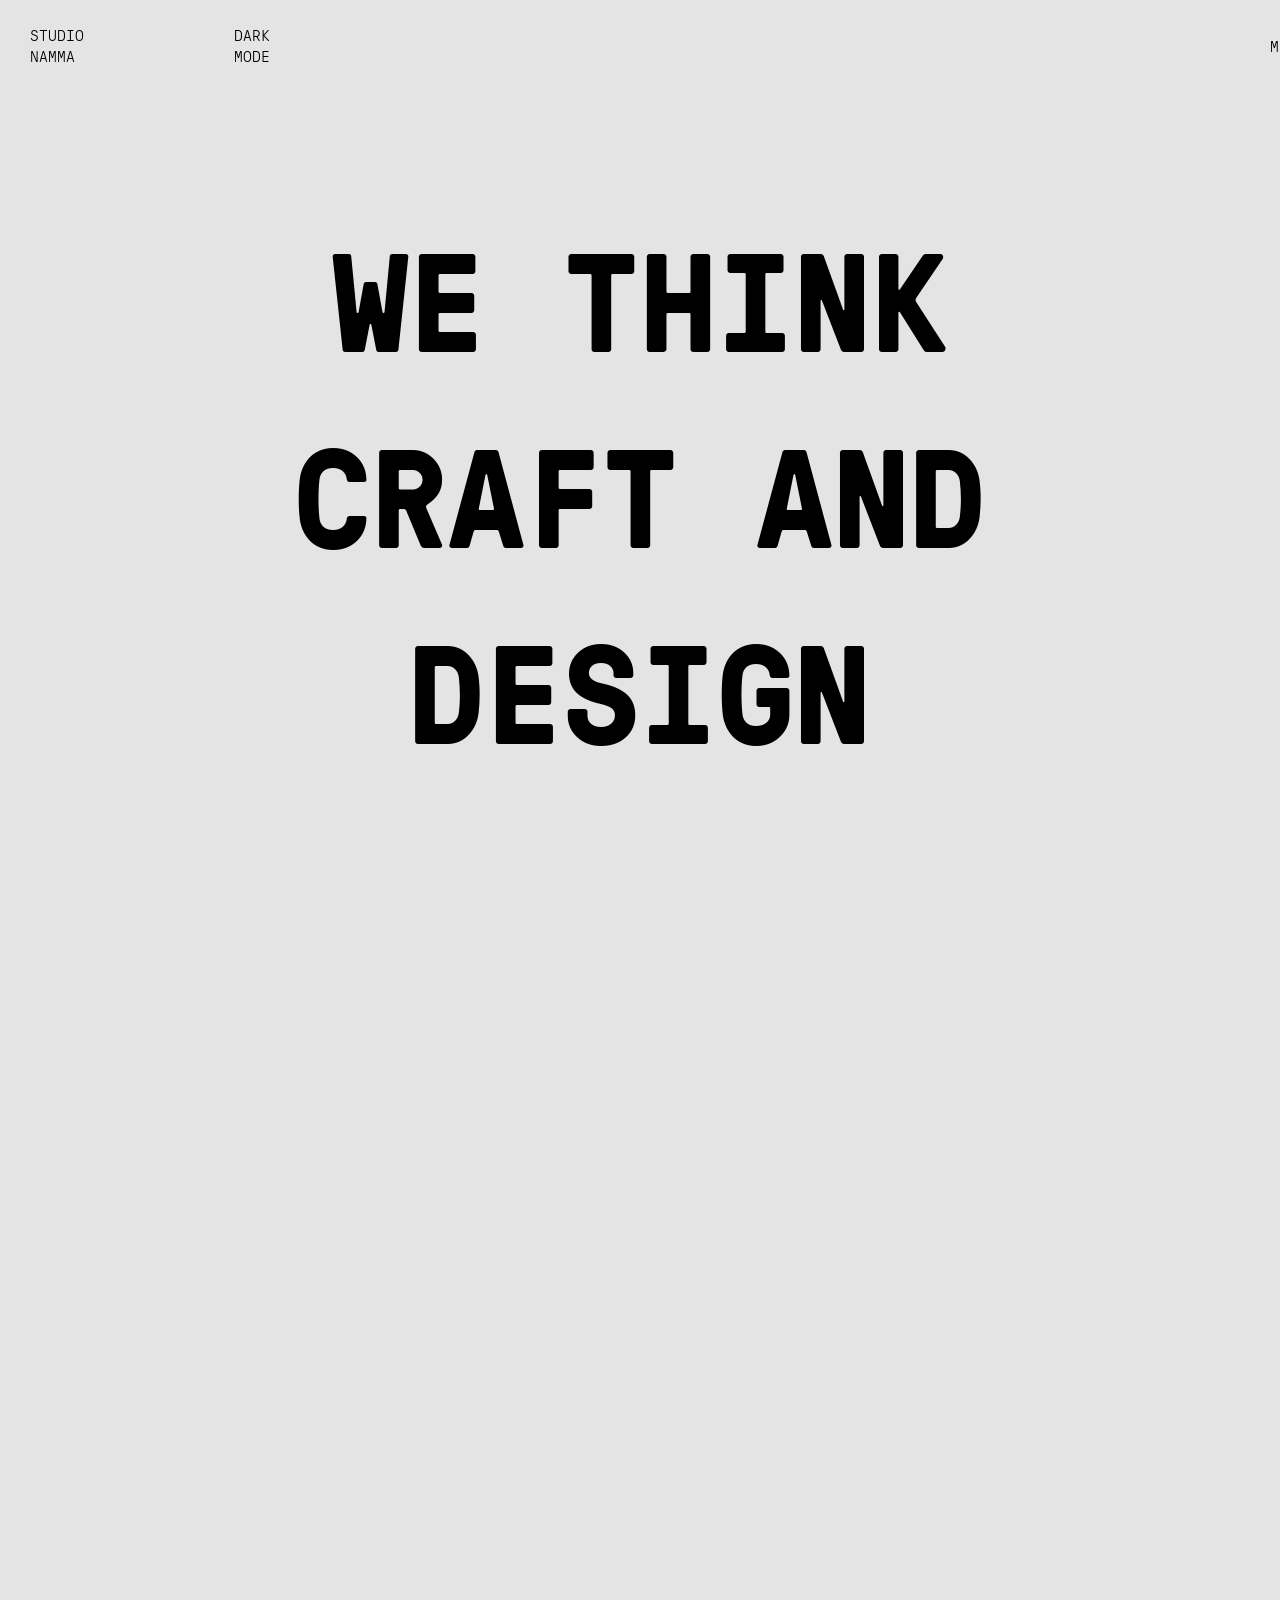
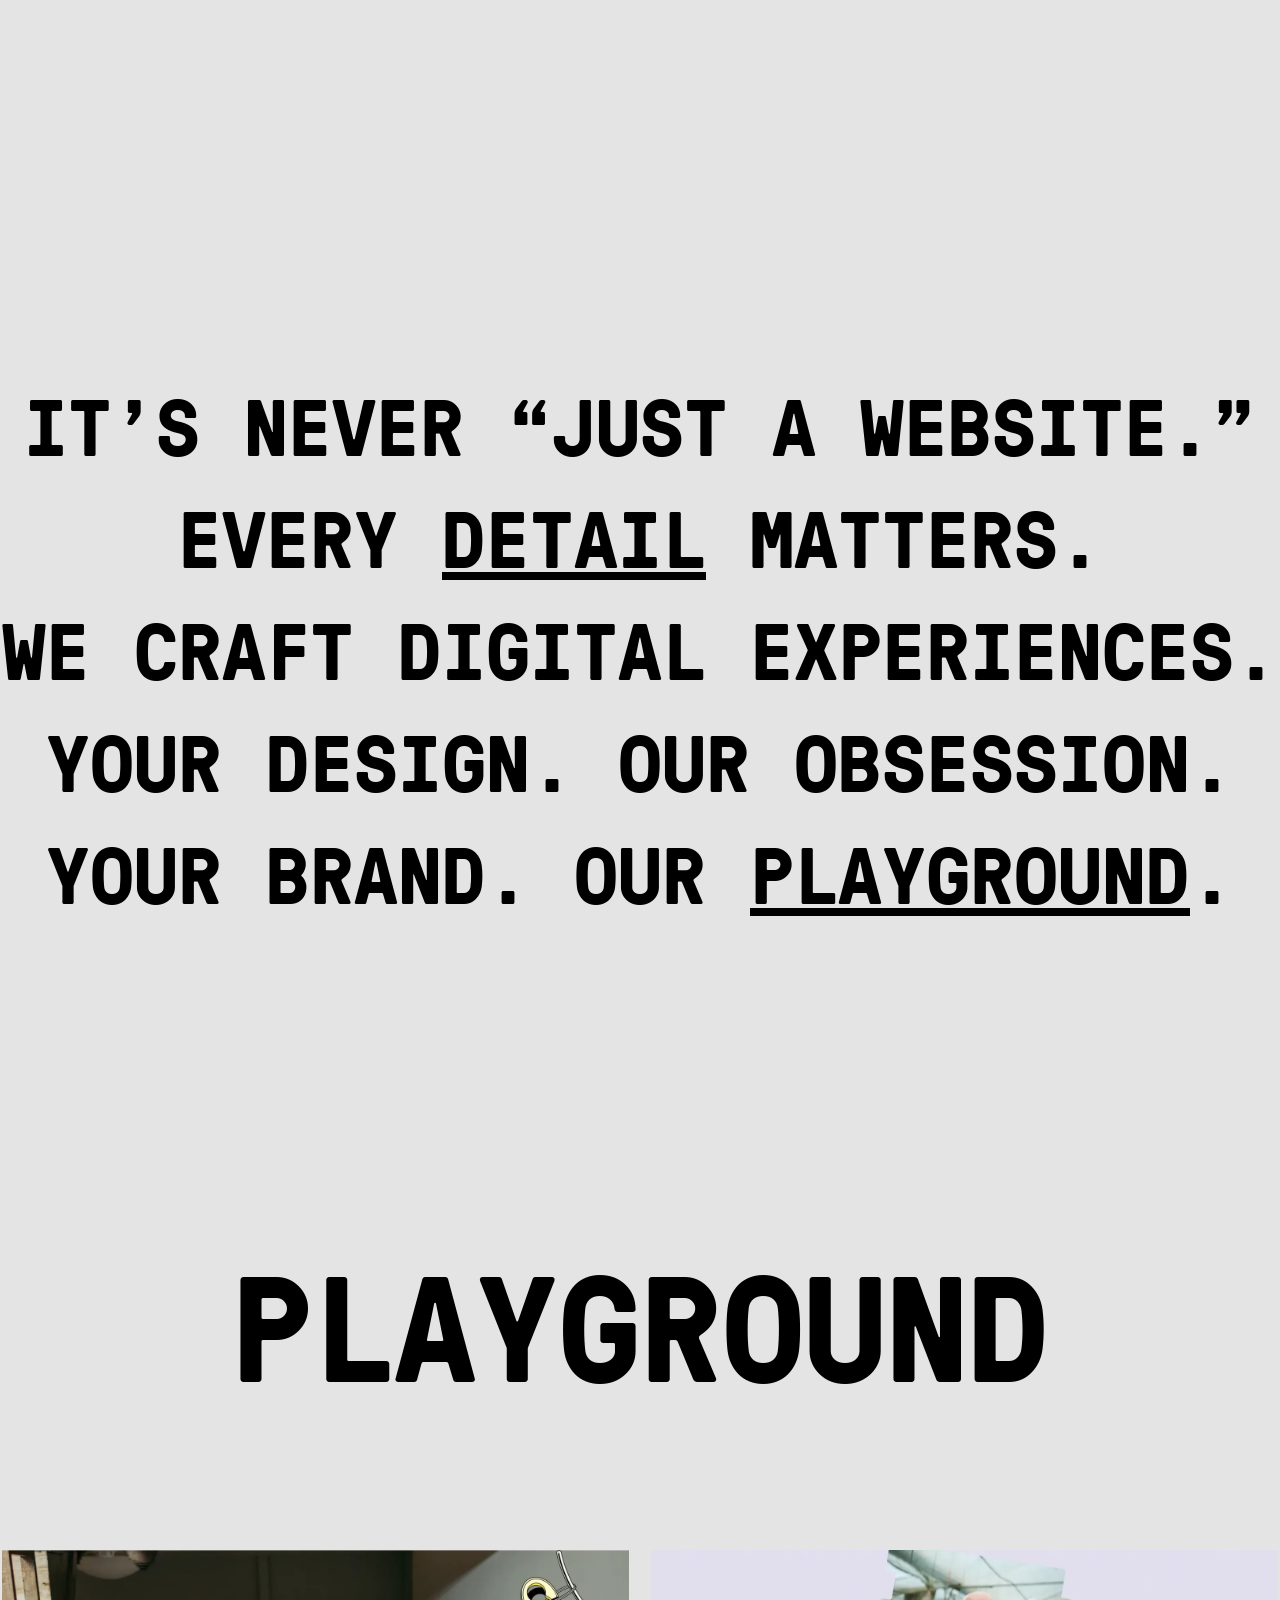
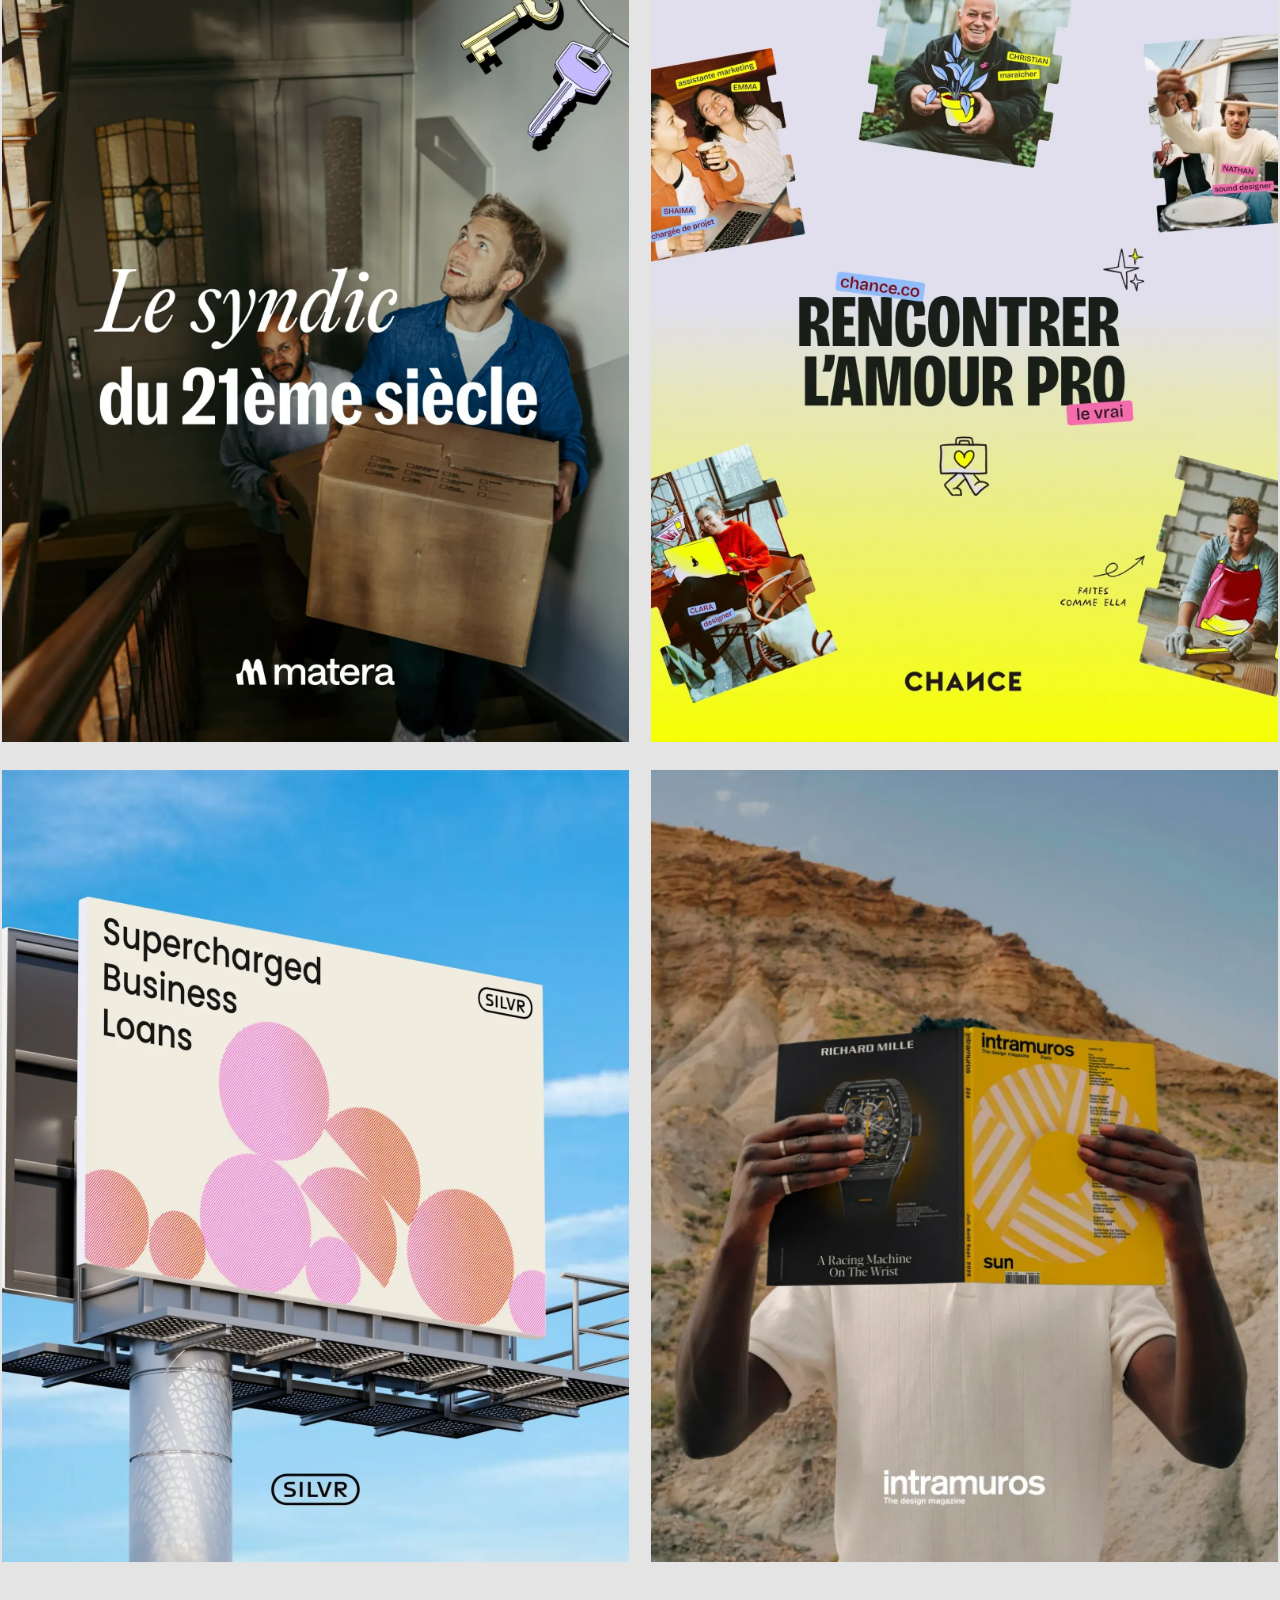
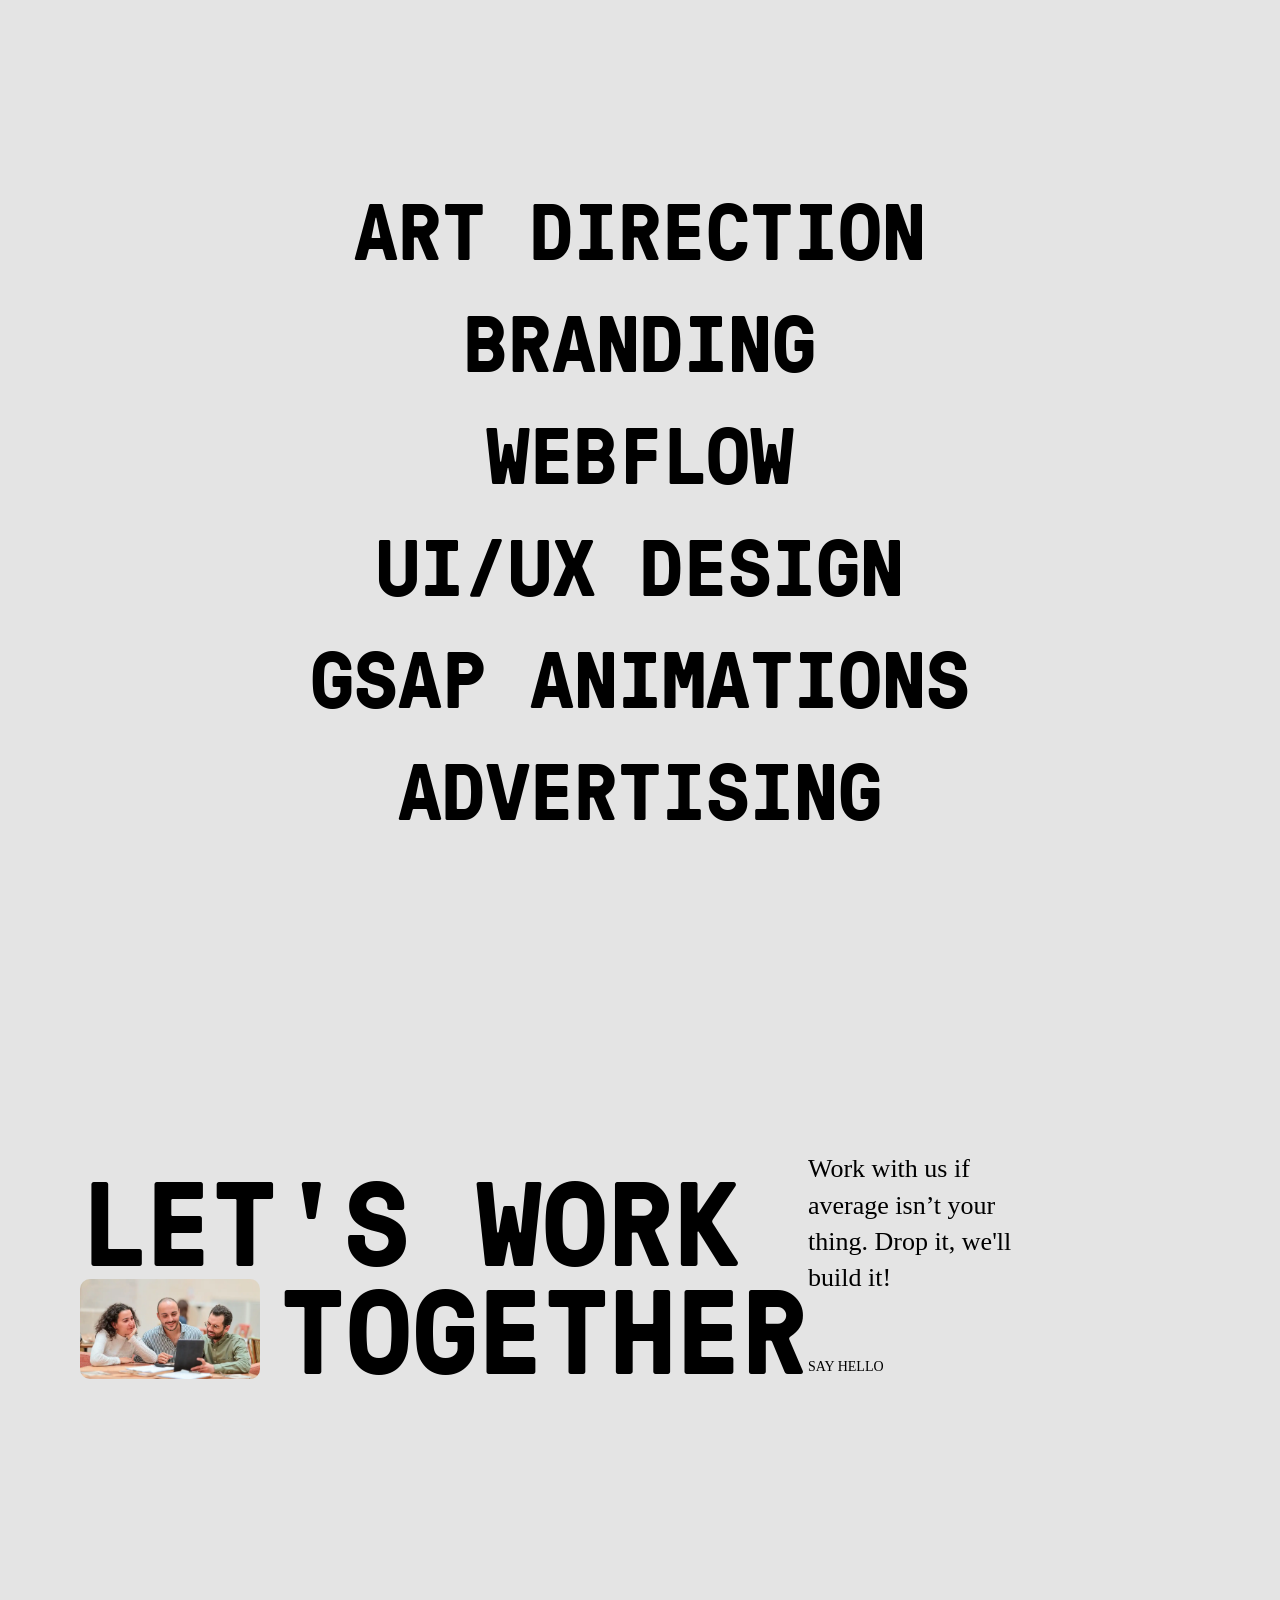
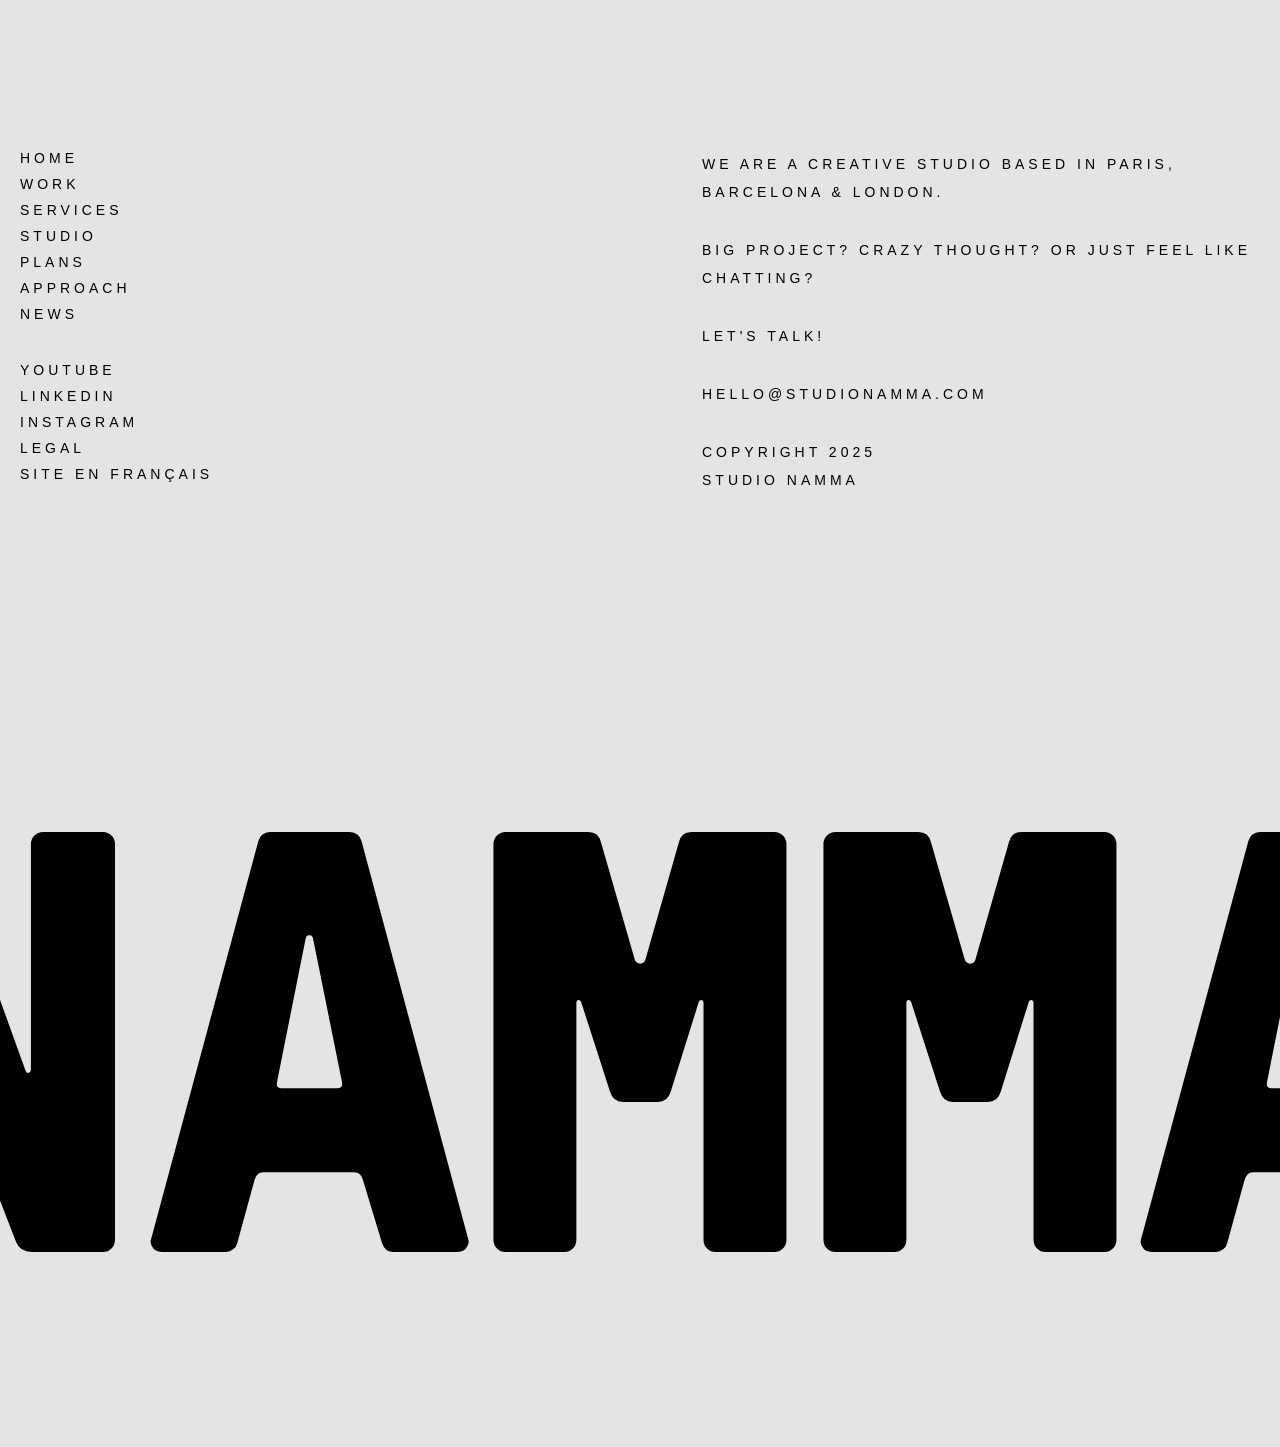
<file: StudioNamma-CLONE-main (1)/StudioNamma-CLONE-main/index.html>
<!doctype html>
<html lang="en">

<head>
  <meta charset="UTF-8" />
  <meta name="viewport" content="width=device-width, initial-scale=1.0" />
  <link rel="stylesheet" href="style.css" />
  <title>Studio Namma</title>
</head>

<body class="body">
  <header>
    <div class="left">
      <p class="line">Studio namma</p>
      <p class="line">Dark mode</p>
    </div>
    <div class="right">
      <p class="menu-p line" role="button" tabindex="0" aria-expanded="false" aria-label="Toggle menu">Menu</p>
      <p class="line">Let's talk</p>
    </div>
  </header>
  <div class="ovelay-container">
    <div class="overlay">
      <div class="menu-bar">
        <div class="allmenu">
          <div class="menu1">
            <div>HOME</div>
            <div>WORK</div>
            <div>SERVICES</div>
            <div>APPROACH</div>
          </div>
          <div class="menu2">
            <div>STUDIO</div>
            <div>PLANS</div>
            <div>NEWS</div>
          </div>
        </div>
      </div>
    </div>
  </div>
  <div class="follower">
    <video class="video" src="Video/mover.mp4" autoplay loop muted playsinline></video>
  </div>
  <div class="hero1">
    <div>WE THINK</div>
    <div>CRAFT AND</div>
    <div>DESIGN</div>
  </div>
  <div class="hero2">
    <iframe src="https://player.vimeo.com/video/1127104834?background=1&autoplay=1&loop=1&muted=1" frameborder="0"
      title="Studio Namma showreel" allow="autoplay; fullscreen" loading="lazy">
    </iframe>
  </div>
  <section class="hero3">
    <div class="texth3">
      <div>It’s never “just a website.”</div>
      <div>
        Every
        <span class="detail" style="text-decoration: underline">detail</span>
        matters.
      </div>
      <div>We craft digital experiences.</div>
      <div>Your design. Our obsession.</div>
      <div>
        Your brand. Our
        <span class="playground" style="text-decoration: underline">PLAYGROUND</span>.
      </div>
      <img class="img2 i1" alt="" loading="lazy"
        src="Images/playground5.webp" />
      <img class="img2 i2" alt="" loading="lazy"
        src="Images/playground4.webp" />
      <img class="img2 i3" alt="" loading="lazy"
        src="Images/playground3.webp" />
      <img class="img2 i4" alt="" loading="lazy"
        src="Images/playground2.webp" />
      <img class="img2 i5" alt="" loading="lazy"
        src="Images/playground1.webp" />
      <img class="img1 i5" alt="" loading="lazy"
        src="Images/details1.webp" />
      <img class="img1 i4" alt="" loading="lazy"
        src="Images/details2.webp" />
      <img class="img1 i3" alt="" loading="lazy"
        src="Images/details3.webp" />
      <img class="img1 i2" alt="" loading="lazy"
        src="Images/details4.webp" />
      <img class="img1 i1" alt="" loading="lazy"
        src="Images/details5.webp" />
    </div>
  </section>
  <section class="hero4">
    <div>PLAYGROUND</div>
  </section>
  <section class="hero5">
    <div class="fsec">
      <div class="box box1">
        <div class="bg"></div>
        <video class="boxvideo" src="Video/box1.mp4" autoplay muted loop playsinline></video>
      </div>

      <div class="box box2">
        <div class="bg"></div>
        <video class="boxvideo" src="Video/box2.mp4" autoplay muted loop playsinline></video>
      </div>

      <div class="box box3">
        <div class="bg"></div>
        <video class="boxvideo" src="Video/box3.mp4" autoplay muted loop playsinline></video>
      </div>

      <div class="box box4">
        <div class="bg"></div>
        <video class="boxvideo" src="Video/box4.mp4" autoplay muted loop playsinline></video>
      </div>
    </div>
  </section>
  <section class="hero6">
    <div class="h6main">
      <div class="videobox v1">
        <video autoplay muted loop playsinline>
          <source src="Video/boxvideo.webm" type="video/webm" />
        </video>
      </div>

      <div class="h6maint">Art direction</div>
      <div class="h6sect">Storytelling</div>
    </div>

    <div class="h6main">
      <div class="videobox v2">
        <video autoplay muted loop playsinline>
          <source src="Video/boxvideo.webm" type="video/webm" />
        </video>
      </div>

      <div class="h6maint">Branding</div>
      <div class="h6sect">Identity</div>
    </div>

    <div class="h6main">
      <div class="videobox v3">
        <video autoplay muted loop playsinline>
          <source src="Video/boxvideo.webm" type="video/webm" />
        </video>
      </div>

      <div class="h6maint">WebFlow</div>
      <div class="h6sect">Integration</div>
    </div>

    <div class="h6main">
      <div class="videobox v4">
        <video autoplay muted loop playsinline>
          <source src="Video/boxvideo.webm" type="video/webm" />
        </video>
      </div>

      <div class="h6maint">UI/UX design</div>
      <div class="h6sect">Wireframes</div>
    </div>

    <div class="h6main">
      <div class="videobox v5">
        <video autoplay muted loop playsinline>
          <source src="Video/boxvideo.webm" type="video/webm" />
        </video>
      </div>

      <div class="h6maint">Gsap Animations</div>
      <div class="h6sect">Transitions</div>
    </div>

    <div class="h6main">
      <div class="videobox v6">
        <video autoplay muted loop playsinline>
          <source src="Video/boxvideo.webm" type="video/webm" />
        </video>
      </div>

      <div class="h6maint">Advertising</div>
      <div class="h6sect">Creative Ads</div>
    </div>
  </section>
  <section class="hero7">
    <div class="h7-left">
      <div>Let's Work</div>
      <div class="work-row">
        <div class="h7img"></div>
        <div>Together</div>
      </div>
    </div>
    <div class="h7-right">
      Work with us if average isn’t your thing.
      Drop it, we'll build it!
      <div class="sayhello">SAY HELLO</div>
    </div>

  </section>
  <section class="hero8">
    <div><video src="Video/h8video.mp4" autoplay muted playsinline></video></div>
    <div><video src="Video/h8video.mp4" autoplay muted playsinline></video></div>
    <div><video src="Video/h8video.mp4" autoplay muted playsinline></video></div>
    <div><video src="Video/h8video.mp4" autoplay muted playsinline></video></div>
    <div><video src="Video/h8video.mp4" autoplay muted playsinline></video></div>
  </section>
  <footer class="footer">
    <div class="footer-left">
      <div class="footer-left1">
        <a href="#">HOME</a>
        <a href="#">WORK</a>
        <a href="#">SERVICES</a>
        <a href="#">STUDIO</a>
        <a href="#">PLANS</a>
        <a href="#">APPROACH</a>
        <a href="#">NEWS</a>
      </div>
      <div class="footer-left2">
        <a href="#">YOUTUBE</a>
        <a href="#">LINKEDIN</a>
        <a href="#">INSTAGRAM</a>
        <a href="#">LEGAL</a>
        <a href="#">SITE EN FRANÇAIS</a>
      </div>
    </div>
    <div class="footer-right">
      <p>WE ARE A CREATIVE STUDIO BASED IN PARIS, BARCELONA & LONDON.</p>

      <p>BIG PROJECT? CRAZY THOUGHT? OR JUST FEEL LIKE CHATTING?</p>

      <p>LET'S TALK!</p>

      <p>HELLO@STUDIONAMMA.COM</p>

      <p>COPYRIGHT 2025<br>STUDIO NAMMA</p>
    </div>
  </footer>

  <section class="namma">NAMMA</section>
  <script src="script.js"></script>
</body>

</html>
</file>
<file: StudioNamma-CLONE-main (1)/StudioNamma-CLONE-main/style.css>
* {
    margin: 0;
    padding: 0;
    box-sizing: border-box;
}

html,
body {
    width: 100%;
    height: 100%;
    overflow: visible;
    background-color: #E4E4E4;
}
@font-face {
    font-family: Pressura;
    src: url(Font/GTPressuraMono-Light.ttf);
}

@font-face {
    font-family: PressuraBold;
    src: url(Font/GT\ Pressura\ Mono\ Bold\ Bold.ttf);
}

header {
    height: 10%;
    width: 100%;
    background-color: #e4e4e400;
    display: flex;
    align-items: center;
    justify-content: space-between;
    gap: 1000px;
    padding: 0px 30px;
    font-family: Pressura;
    text-transform: uppercase;
    position: fixed;
    z-index: 99;
}
header p {
    font-weight: 300;
    cursor: pointer;
}
.left {
    height: 100%;
    width: 50%;
    display: flex;
    align-items: center;
    justify-content: start;
    gap: 150px;
}
.right {
    height: 100%;
    width: 50%;
    display: flex;
    align-items: center;
    justify-content: space-around;
}
.ovelay-container{
    height: 100%;
    width: 100%;
    position: fixed;
}
.overlay{
    height: 125%;
    width: 200%;
    background-color: #ffffff;
    position: fixed;
    left: -60%;
    top: -125%;
    pointer-events: none;
    transition: all 0.4s cubic-bezier(.05,.78,.9,.59);
}
.line{
    position: relative;
}
.line::before{
   content: "";
   height: 2px;
   width: 0%;
   background-color: #000;
   position: absolute;
   bottom: 0;
   transition: all ease 0.4s;
}
.line:hover::before{
    width: 100%;
}

.follower{
    position: fixed;
    height: 300px;
    width: 200px;
    border-radius: 5%;
    top: 0px;
    left: 0px;
    margin-left: 2%;
    margin-top: 1%;
    transition: all linear 0.3s;
    pointer-events: none;
    z-index: 999;
}

.follower video{
    height: 300px;
    width: 200px;
}

.hero1{
    height: 110%;
    width: 100%;
    font-size: 140px;
    display: flex;
    flex-direction: column;
    align-items: center;
    justify-content: center;
    font-weight: 900;
    font-family: PressuraBold;
}

.hero2{
    height: 90vh;
    width: 100vw;
    display: flex;
    align-items: center;
    justify-content: center;
}

.hero2 iframe{
    height: 100vh;
    width: 99%;
}

.allmenu{
    font-size: 140px;
    display: flex;
    align-items: center;
    justify-content: center;
    margin-top: 8%;
    transform: rotate(-5deg);
}

.menu2{
    margin-left: 5%;
    margin-top: 4%;
}

.hero3{
    height: 100vh;
    width: 100vw;
    display: flex;
    flex-direction: column;
    align-items: center;
    justify-content: center;
}

.texth3{
    display: flex;
    flex-direction: column;
    align-items: center;
    justify-content: center;
    text-transform: uppercase;
    font-size: 80px;
    font-weight: 900;
    font-family: PressuraBold;
}

.hero4{
    height: 50vh;
    width: 100vw;
    display: flex;
    align-items: center;
    justify-content: center;
    font-size: 150px;
    font-family: PressuraBold;
}

.fsec{
    height: 180vh;
    width: 100vw;
    display: grid;
    grid-template-areas: 
    "box1 box2"
    "box3 box4";
    gap: 20px;
    justify-content: space-evenly;
}

.box{
    height: 88vh;
    width: 49vw;
    overflow: hidden;
    cursor: pointer;
    transition: transform ease 0.3s;
    display: flex;
    justify-content: center;
    align-items: center;
    position: relative;
}

.box video{
    width: 800px;
    position: relative;
    z-index: 2;
    opacity: 0;
    border-radius: 3%;
}

.box .bg{
    position: absolute;
    inset: 0;
    z-index: 1;
    background-repeat: no-repeat;
    background-size: cover;
    background-position: center;
    transition: all ease 0.3s;
}

.box1 .bg{
    background-image: url("Images/matera-cover.webp");
}

.box2 .bg{
    background-image: url("Images/chance-cover.webp");
}

.box3 .bg{
    background-image: url("Images/silvr-cover.webp");
}

.box4 .bg{
    background-image: url("Images/intramuros-cover.webp");
}

.box:hover{
    transform: scale(0.96);
}

.box:hover .boxvideo{
    opacity: 1;
}

.box:hover .bg{
    filter: blur(8px);
    transform: scale(1.1);
}

.hero6{
    width: 100vw;
    height: 120vh;
    font-family: PressuraBold;
    text-transform: uppercase;
    display: flex;
    align-items: center;
    justify-content: center;
    flex-direction: column;
}

.h6main{
    cursor: pointer;
    position: relative;
    display: flex;
    align-items: center;
    justify-content: center;
    transition: opacity .3s ease;
}

.h6maint{
    font-size: 80px;
    font-weight: 900;
    text-align: center;
}

.h6sect{
    left: 105%;
    opacity: 0;
    font-size: 12px;
    position: absolute;
    margin-left: 50px;
    transform: translateX(-10px);
    transition: all .3s ease;
}

.h6main:hover .h6sect{
    opacity: 1;
}

.hero6:hover .h6main{
    opacity: .2;
}

.hero6 .h6main:hover{
    opacity: 1;
}

.videobox{
    top: 50%;
    left: 0px;
    opacity: 0;
    width: 370px;
    height: 300px;
    overflow: hidden;
    position: absolute;
    border-radius: 10px;
    transform: translateY(-50%) scaleY(0);
    transition: all .4s ease;
}

.videobox video{
    width: 100%;
    height: 100%;
    object-fit: cover;
}

.h6main:hover .videobox{
    opacity: 1;
    transform: translateY(-50%) scaleY(1);
}

.v1{
    left: -670px;
}

.v2{
    left: -780px;
}

.v3{
    left: -800px;
}

.v4{
    left: -692px;
}

.v5{
    left: -625px;
}

.v6{
    left: -710px;
}

.img1{
    position: absolute;
    width: 250px;
    height: 320px;
    object-fit: cover;
    top: 240%;
    left: 45%;
    transform: translate(-50%,-50%);
    border-radius: 5%;
    opacity: 0;
    transition: opacity .4s ease;
    z-index: 1001;
    pointer-events: none;
}

.img2{
    position: absolute;
    width: 250px;
    height: 320px;
    object-fit: cover;
    top: 280%;
    left: 65%;
    transform: translate(-50%,-50%);
    border-radius: 5%;
    opacity: 0;
    transition: opacity .4s ease;
    z-index: 1001;
    pointer-events: none;
}

.detail,.playground{
    position: relative;
    z-index: 1000;
}

.i1{
    transform: translate(-50%,-50%);
}
.i2{
    transform: translate(-45%,-50%);
}
.i3{
    transform: translate(-45%,-45%);
}
.i4{
    transform: translate(-52%,-50%);
}
.i5{
    transform: translate(-45%,-52%);
}
.hero7{
    height: 50vh;
    display:flex;
    justify-content:space-between;
    align-items:center;
    padding:60px 80px;
}

.h7-left{
    text-transform:uppercase;
    font-size:120px;
    font-weight:900;
    font-family:PressuraBold,sans-serif;
    line-height:0.9;
}

.work-row{
    display:flex;
    align-items:center;
    gap:20px;
}

.h7img{
    width:180px;
    height:100px;
    background:url("Images/team.webp")
        center/cover no-repeat;
    border-radius:10px;
}

.h7-right{
    max-width:470px;
    font-size:26px;
    line-height:1.4;
    margin-right: 13%;
    margin-bottom: 2%;
    display: flex;
    flex-direction: column;
    gap: 60px;
}

.sayhello{
    font-size: 14px;
    position: relative;
    z-index: 1000;
}

.hero8{
    display:grid;
    grid-template-columns:repeat(5,1fr);
    gap:30px;
    padding:20px;
}

.hero8 video{
    width:100%;
    aspect-ratio:16/9;
    object-fit:cover;
    border-radius:12px;
}

.footer{
    display:flex;
    justify-content:space-between;
    padding:80px 20px;
    font-family:sans-serif;
}

.footer-left{
    display: flex;
    flex-direction: column;
    gap: 40px;
}

.footer-left1,
.footer-left2{
    display:flex;
    flex-direction:column;
    gap:10px;
}

.footer-left1 a,
.footer-left2 a{
    text-decoration:none;
    color:#000;
    letter-spacing:4px;
    font-size:14px;
}

.footer-right{
    width:45%;
}

.footer-right p{
    letter-spacing:4px;
    font-size:14px;
    line-height:2;
    margin-bottom:30px;
}

.namma{
    display: flex;
    align-items: center;
    justify-content: center;
    font-family:PressuraBold;
    font-size: 600px;
}

@media (max-width: 1024px){
    header{
        gap: 0;
        padding: 0 20px;
    }
    .left{
        gap: 40px;
    }
    .hero1{
        font-size: 90px;
    }
    .hero2{
        height: 60vh;
    }
    .hero2 iframe{
        height: 70vh;
    }
    .allmenu{
        font-size: 90px;
    }
    .texth3{
        font-size: 48px;
    }
    .hero4{
        font-size: 90px;
    }
    .fsec{
        height: auto;
        gap: 15px;
        padding: 20px 0;
    }
    .box{
        height: 60vh;
        width: 47vw;
    }
    .box video{
        width: 90%;
    }
    .videobox{
        width: 280px;
        height: 220px;
    }
    .v1{ left: -520px; }
    .v2{ left: -600px; }
    .v3{ left: -610px; }
    .v4{ left: -540px; }
    .v5{ left: -490px; }
    .v6{ left: -550px; }
    .h6maint{
        font-size: 54px;
    }
    .hero6{
        height: 90vh;
    }
    .hero7{
        height: auto;
        padding: 60px 40px;
        flex-direction: column;
        align-items: flex-start;
        gap: 50px;
    }
    .h7-left{
        font-size: 80px;
    }
    .h7-right{
        max-width: 100%;
        margin-right: 0;
        font-size: 22px;
    }
    .hero8{
        grid-template-columns: repeat(3,1fr);
        gap: 20px;
    }
    .footer{
        padding: 60px 40px;
    }
    .footer-right{
        width: 50%;
    }
    .namma{
        font-size: 300px;
    }
}

@media (max-width: 600px){
    header{
        padding: 0 16px;
    }
    header p{
        font-size: 13px;
    }
    .left{
        width: 50%;
        gap: 16px;
    }
    .right{
        width: 50%;
    }
    .follower{
        display: none;
    }
    .hero1{
        height: 70vh;
        font-size: 44px;
    }
    .hero2{
        height: 40vh;
    }
    .hero2 iframe{
        height: 45vh;
    }
    .allmenu{
        font-size: 44px;
        flex-direction: column;
        margin-top: 30%;
    }
    .menu2{
        margin-left: 0;
        margin-top: 8%;
    }
    .hero3{
        height: auto;
        padding: 80px 16px;
    }
    .texth3{
        font-size: 26px;
        text-align: center;
    }
    .hero4{
        height: 30vh;
        font-size: 44px;
    }
    .fsec{
        grid-template-areas:
        "box1"
        "box2"
        "box3"
        "box4";
        height: auto;
        gap: 15px;
        padding: 15px;
    }
    .box{
        height: 50vh;
        width: 100%;
    }
    .box video{
        width: 95%;
    }
    .hero6{
        height: auto;
        padding: 80px 0;
        gap: 30px;
    }
    .h6maint{
        font-size: 34px;
    }
    .h6sect,
    .videobox{
        display: none;
    }
    .img1,
    .img2{
        width: 160px;
        height: 200px;
    }
    .hero7{
        padding: 60px 20px;
        gap: 40px;
    }
    .h7-left{
        font-size: 48px;
    }
    .h7img{
        width: 110px;
        height: 64px;
    }
    .h7-right{
        font-size: 18px;
        gap: 40px;
    }
    .hero8{
        grid-template-columns: repeat(2,1fr);
        gap: 12px;
        padding: 12px;
    }
    .footer{
        flex-direction: column;
        gap: 50px;
        padding: 50px 20px;
    }
    .footer-right{
        width: 100%;
    }
    .footer-right p{
        margin-bottom: 20px;
        line-height: 1.8;
    }
    .namma{
        font-size: 110px;
    }
}
</file>
